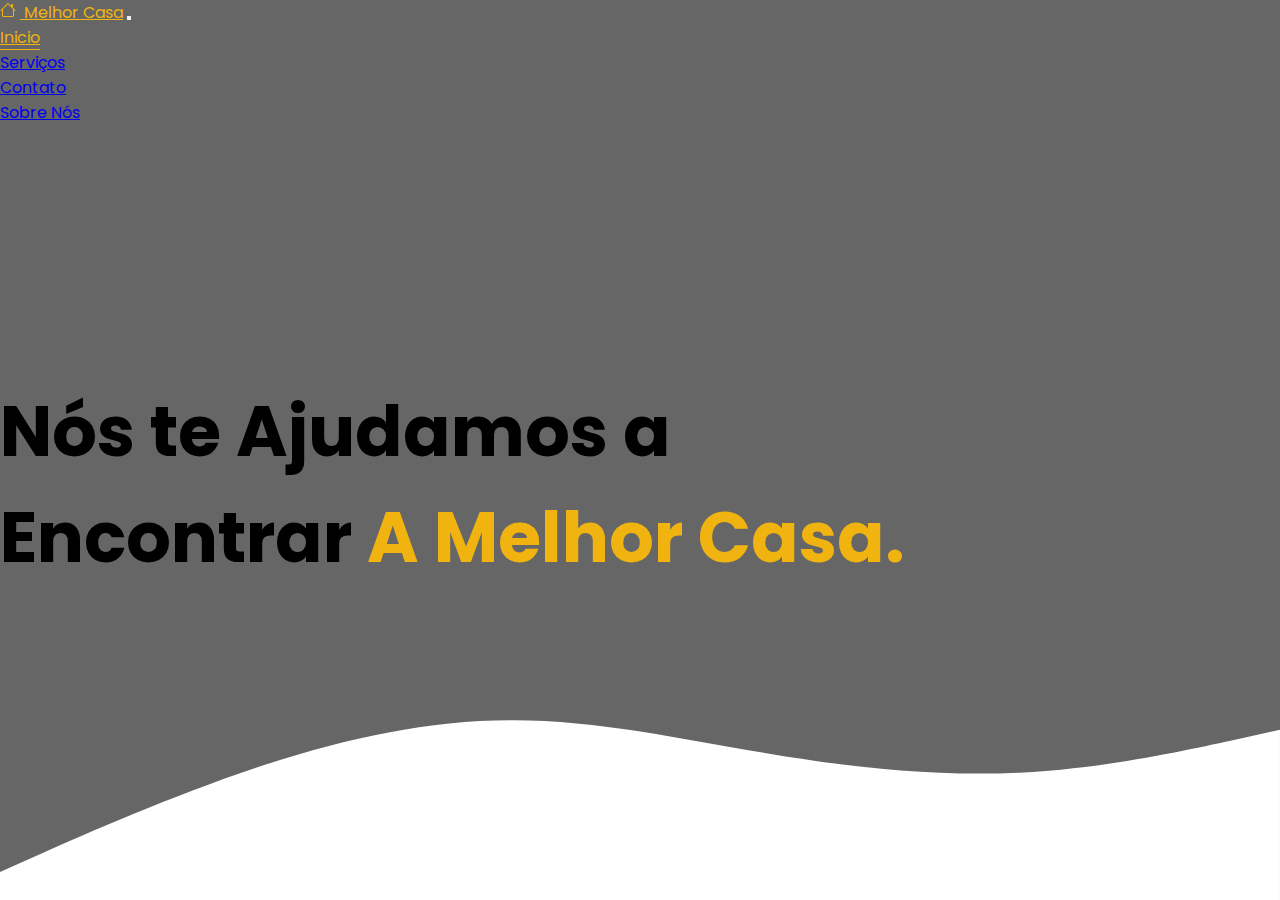
<file: index.html>
<!doctype html>
<html lang="pt-br">

<head>
    <meta charset="utf-8">
    <meta name="viewport" content="width=device-width, initial-scale=1">

    <link href="https://cdn.jsdelivr.net/npm/bootstrap@5.0.2/dist/css/bootstrap.min.css" rel="stylesheet"
        integrity="sha384-EVSTQN3/azprG1Anm3QDgpJLIm9Nao0Yz1ztcQTwFspd3yD65VohhpuuCOmLASjC" crossorigin="anonymous">
    <link rel="stylesheet" href="Css/style.css">

    <title>Melhor Casa</title>
</head>

<body>

    <section class="header">
        <div class="container">


            <nav class="navbar navbar-expand-lg navbar-dark">
                <div class="container-fluid">
                    <svg xmlns="http://www.w3.org/2000/svg" width="16" height="16" fill="#f0b30f" class="bi bi-house"
                        viewBox="0 0 16 16">
                        <path fill-rule="evenodd"
                            d="M2 13.5V7h1v6.5a.5.5 0 0 0 .5.5h9a.5.5 0 0 0 .5-.5V7h1v6.5a1.5 1.5 0 0 1-1.5 1.5h-9A1.5 1.5 0 0 1 2 13.5zm11-11V6l-2-2V2.5a.5.5 0 0 1 .5-.5h1a.5.5 0 0 1 .5.5z" />
                        <path fill-rule="evenodd"
                            d="M7.293 1.5a1 1 0 0 1 1.414 0l6.647 6.646a.5.5 0 0 1-.708.708L8 2.207 1.354 8.854a.5.5 0 1 1-.708-.708L7.293 1.5z" />
                    </svg>
                    <a class="navbar-brand" href="#"> &nbsp;Melhor Casa</a>
                    <button class="navbar-toggler" type="button" data-bs-toggle="collapse"
                        data-bs-target="#navbarSupportedContent" aria-controls="navbarSupportedContent"
                        aria-expanded="false" aria-label="Toggle navigation">
                        <span class="navbar-toggler-icon"></span>
                    </button>
                    <div class="collapse navbar-collapse" id="navbarSupportedContent">
                        <ul class="navbar-nav ms-auto mb-2 mb-lg-0">
                            <li class="nav-item">
                                <a class="nav-link act" aria-current="page" href="#">Inicio</a>
                            </li>
                            <li class="nav-item">
                                <a class="nav-link" href="#">Serviços</a>
                            </li>
                            <li class="nav-item">
                                <a class="nav-link" href="#">Contato</a>
                            </li>
                            <li class="nav-item">
                                <a class="nav-link" href="#">Sobre Nós</a>
                            </li>
                        </ul>

                    </div>
                </div>
            </nav>


            <div class="middle">
                <h1 class="text-white fw-bold display-3">Nós te Ajudamos a Encontrar <span class="theme-text"> A Melhor
                        Casa.</span></h1>
            </div>
        </div>
        <svg class="wave" xmlns="http://www.w3.org/2000/svg" viewBox="0 0 1440 320">
            <path fill="#fff" fill-opacity="1"
                d="M0,288L48,266.7C96,245,192,203,288,170.7C384,139,480,117,576,117.3C672,117,768,139,864,154.7C960,171,1056,181,1152,176C1248,171,1344,149,1392,138.7L1440,128L1440,320L1392,320C1344,320,1248,320,1152,320C1056,320,960,320,864,320C768,320,672,320,576,320C480,320,384,320,288,320C192,320,96,320,48,320L0,320Z">
            </path>
        </svg>
    </section>

    <script src="https://cdn.jsdelivr.net/npm/bootstrap@5.0.2/dist/js/bootstrap.bundle.min.js"
        integrity="sha384-MrcW6ZMFYlzcLA8Nl+NtUVF0sA7MsXsP1UyJoMp4YLEuNSfAP+JcXn/tWtIaxVXM" crossorigin="anonymous">
    </script>
</body>
</html>
</file>
<file: Css/style.css>
@import url('https://fonts.googleapis.com/css2?family=Poppins&display=swap');

*{
    margin: 0px;
    padding: 0px;
    box-sizing: border-box;
    font-family: 'Poppins', sans-serif;
}

:root{
    --main-color: #f0b30f;
}

.theme-text{
    color: var(--main-color);
}

.navbar-brand{
    color: var(--main-color) !important;
}

.act{
    color: var(--main-color) !important;
    border-bottom: 1px solid var(--main-color);
}

.navbar ul li a:hover{
    color: var(--main-color) !important;
    border-bottom: 1px solid var(--main-color);
}
.header{
    background-image: linear-gradient(rgba(0,0,0,0.6), rgba(0,0,0,0.6)), url(https://firsthousecoach.com/wp-content/uploads/2020/11/can-you-add-windows-to-a-garage-door-1536x1047.jpeg);
    width: 100%;
    height: 100vh;
    background-position: center;
    background-size: cover;
    position: relative;
}

.wave{
    position: absolute;
    bottom: 0px;
}
.middle{
    height: 80vh;
    width: 80%;
    display: flex;
    justify-content: start;
    align-items: center;
}

.middle h1{
    font-size: 70px;
}
</file>
